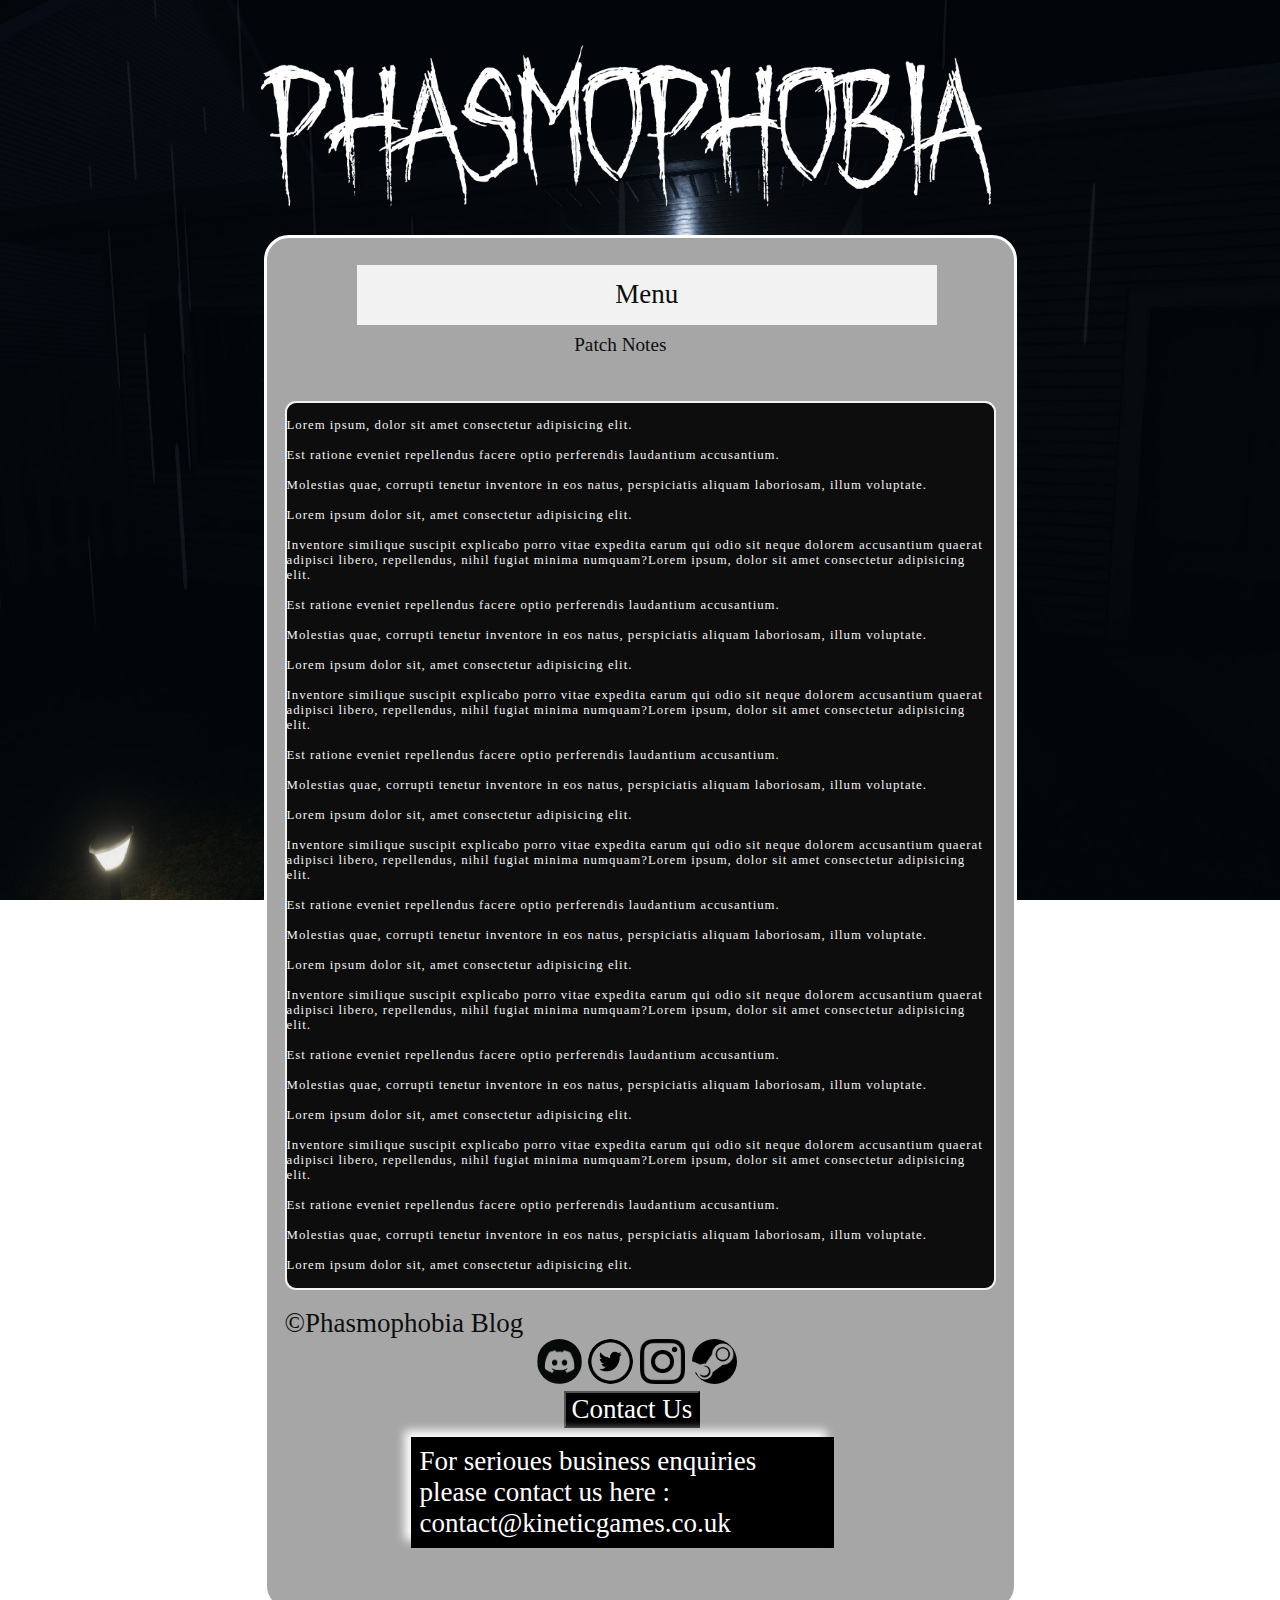
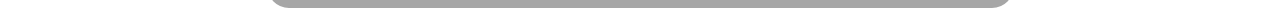
<file: index.html>
<!DOCTYPE html>
<html lang="en">
<head>
    <meta charset="UTF-8">
    <meta name="viewport" content="width=device-width, initial-scale=1, maximum-scale=1.0, user-scalable=no">
    <link rel="stylesheet" href="style.css">
    <link rel="shortcut icon" href="img/MiniLogo.png"/>
    <title>Phasmophobia Blog</title>
</head>
<body>


<div class="page">
  <img class="logo" src="img/Title.png" width="60%" alt="style">
  <div class="middle">
    <div class="space">
    </div>
    <div class="column">
      <div class="Header">
        <div class="dropdown">
          <button onclick="myFunction()" class="dropbtn">Menu
          </button>
          <div id="myDropdown" class="dropdown-content">
            <a href="index.html">Patch Notes</a>
            <a href="aboutus.html">About Us</a>
            <a href="https://phasmophobia.fandom.com/wiki/Main_Page" target="_blank">Phasmophobia Wiki</a>
            <a href="Forum.html">Forums</a>
          </div>
        </div>
      </div>
      <div class="main">
        <div class="title">
          Patch Notes
        </div>
      <article> 
        <br>
        Lorem ipsum, dolor sit amet consectetur adipisicing elit. <br><br>
        Est ratione eveniet repellendus facere optio perferendis laudantium accusantium.<br><br>
        Molestias quae, corrupti tenetur inventore in eos natus, perspiciatis aliquam laboriosam, illum voluptate.<br><br>
        Lorem ipsum dolor sit, amet consectetur adipisicing elit. <br> <br>
        Inventore similique suscipit explicabo porro vitae expedita earum qui odio sit neque dolorem accusantium quaerat adipisci libero, repellendus, nihil fugiat minima numquam?Lorem ipsum, dolor sit amet consectetur adipisicing elit. <br><br>
        Est ratione eveniet repellendus facere optio perferendis laudantium accusantium.<br><br>
        Molestias quae, corrupti tenetur inventore in eos natus, perspiciatis aliquam laboriosam, illum voluptate.<br><br>
        Lorem ipsum dolor sit, amet consectetur adipisicing elit. <br><br>
        Inventore similique suscipit explicabo porro vitae expedita earum qui odio sit neque dolorem accusantium quaerat adipisci libero, repellendus, nihil fugiat minima numquam?Lorem ipsum, dolor sit amet consectetur adipisicing elit. <br><br>
        Est ratione eveniet repellendus facere optio perferendis laudantium accusantium.<br><br>
        Molestias quae, corrupti tenetur inventore in eos natus, perspiciatis aliquam laboriosam, illum voluptate.<br> <br>
        Lorem ipsum dolor sit, amet consectetur adipisicing elit. <br><br>
        Inventore similique suscipit explicabo porro vitae expedita earum qui odio sit neque dolorem accusantium quaerat adipisci libero, repellendus, nihil fugiat minima numquam?Lorem ipsum, dolor sit amet consectetur adipisicing elit. <br><br>
        Est ratione eveniet repellendus facere optio perferendis laudantium accusantium.<br> <br>
        Molestias quae, corrupti tenetur inventore in eos natus, perspiciatis aliquam laboriosam, illum voluptate.<br> <br>
        Lorem ipsum dolor sit, amet consectetur adipisicing elit. <br><br>
        Inventore similique suscipit explicabo porro vitae expedita earum qui odio sit neque dolorem accusantium quaerat adipisci libero, repellendus, nihil fugiat minima numquam?Lorem ipsum, dolor sit amet consectetur adipisicing elit. <br><br>
        Est ratione eveniet repellendus facere optio perferendis laudantium accusantium.<br><br>
        Molestias quae, corrupti tenetur inventore in eos natus, perspiciatis aliquam laboriosam, illum voluptate.<br> <br>
        Lorem ipsum dolor sit, amet consectetur adipisicing elit. <br><br>
        Inventore similique suscipit explicabo porro vitae expedita earum qui odio sit neque dolorem accusantium quaerat adipisci libero, repellendus, nihil fugiat minima numquam?Lorem ipsum, dolor sit amet consectetur adipisicing elit. <br><br>
        Est ratione eveniet repellendus facere optio perferendis laudantium accusantium.<br><br>
        Molestias quae, corrupti tenetur inventore in eos natus, perspiciatis aliquam laboriosam, illum voluptate.<br><br>
        Lorem ipsum dolor sit, amet consectetur adipisicing elit. <br><br>

      </article>
      </div>
      <div class="footer">
        <div class="text">
          ©Phasmophobia Blog
        </div>
        <div class="logos">  
          <a href="https://discord.com/invite/Phasmophobia" target="_blank"> <img class="discord" src="img/Discord.png" alt=""></a>
          <a href="https://twitter.com/kineticgame" target="_blank"><img class="twitter"src="img/Twitter.png" alt=""></a> 
          <a href="https://www.instagram.com/phasmophobia_official/" target="_blank"> <img class="instagram" src="img/Instagram.png" alt=""></a> 
          <a href="https://store.steampowered.com/app/739630/Phasmophobia/" target="_blank"> <img class="steam"src="img/Steam.png" alt=""></a>
        </div>

        <button id='contact' class ="contact"> Contact Us</button> 
        <div id = 'patrat' class="patrat">
          For serioues business enquiries please contact us here : contact@kineticgames.co.uk
        </div>


      </div>
      </div>
        <div class="space2">
      </div>
    </div>
</div>

</body>


<script>
    function myFunction() {
    document.getElementById("myDropdown").classList.toggle("show");
  }
  // Menyn stänger när man trycker någonannanstans
  window.onclick = function(event) {
    if (!event.target.matches('.dropbtn')) {
      var dropdowns = document.getElementsByClassName("dropdown-content");
      var i;
      for (i = 0; i < dropdowns.length; i++) {
        var openDropdown = dropdowns[i];
        if (openDropdown.classList.contains('show')) {
          openDropdown.classList.remove('show');
        }
      }
    }
  }
</script>


<script src="https://ajax.googleapis.com/ajax/libs/jquery/3.6.4/jquery.min.js"></script>
<script> 
$(document).ready(function(){
  $('#contact').click(function(){ //Väljer vilken button man ska klicka på
    $('#patrat').animate({ // I vilken div animationen ska ske
      height: 'toggle'
    },'fast');
  });
});      
</script>
</file>
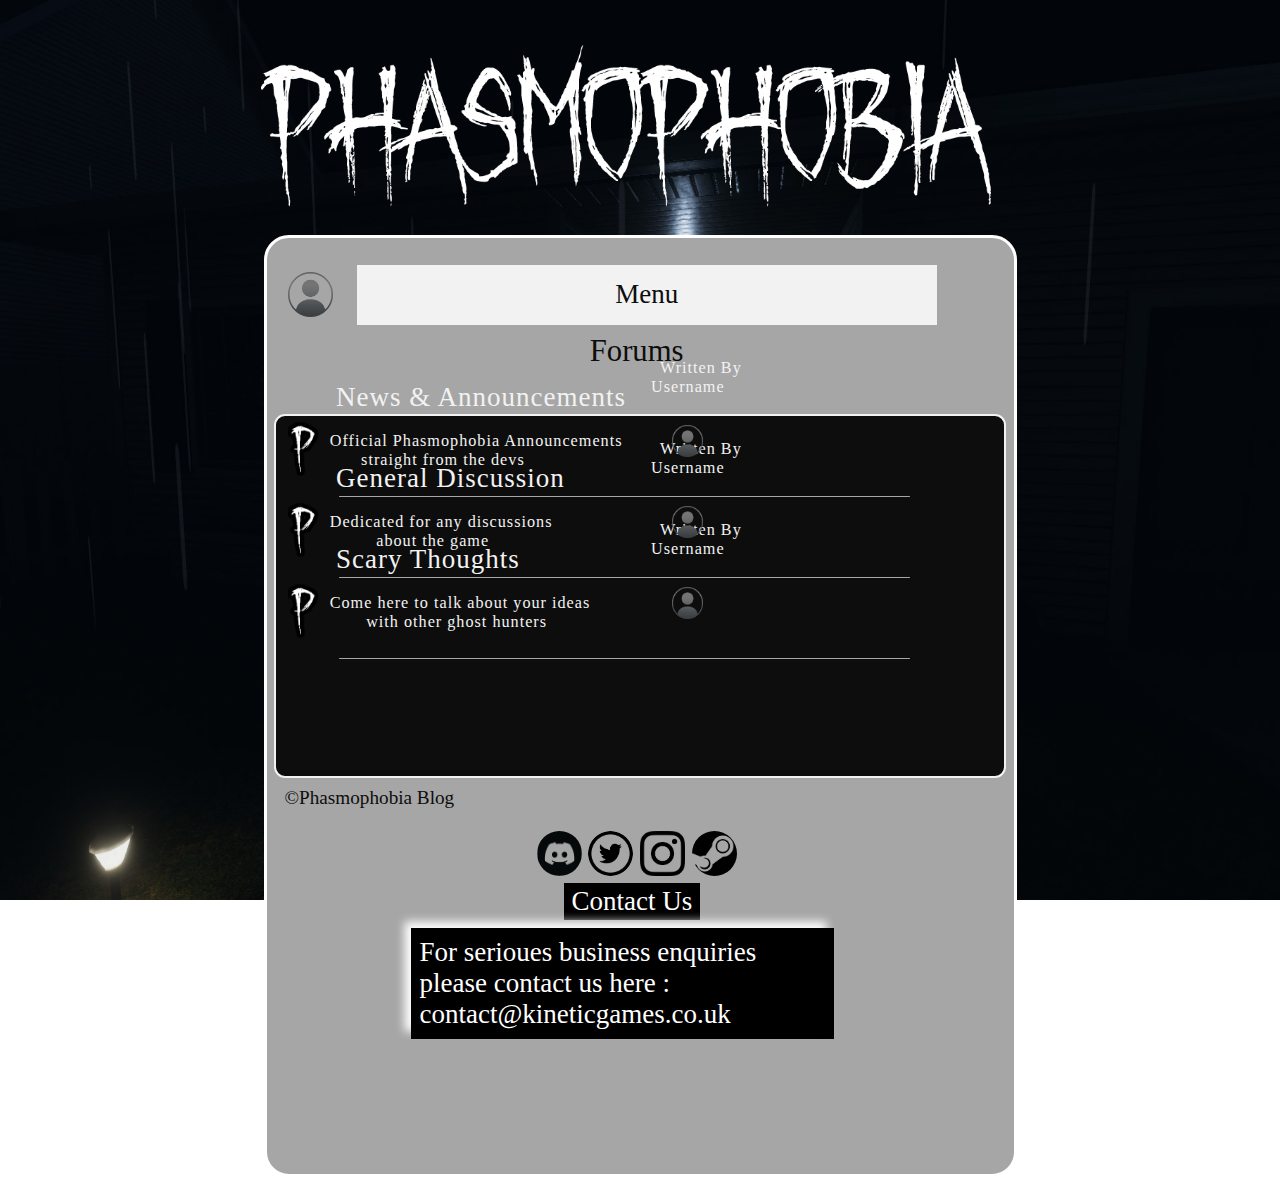
<file: Forum.html>
<!DOCTYPE html>
<html lang="en">
<head>
    <meta charset="UTF-8">
    <meta name="viewport" content="width=device-width, initial-scale=1, maximum-scale=1.0, user-scalable=no">
    <link rel="stylesheet" href="Forum.css">
    <link rel="shortcut icon" href="img/MiniLogo.png"/>
    <title>Phasmophobia Blog</title>
</head>
<body>


<div class="page">
  <img class="logo" src="img/Title.png" width="60%" alt="style">
  <div class="middle">
    <div class="space">
    </div>
    <div class="column">
      <div class="Header">
       <button id="myBtn"><img class="profile"src="img/Profile.png"></button>

        <!-- The Modal -->
        <div id="myModal" class="modal">
        
          <!-- Modal content -->
          <div class="modal-content">
            <span class="close">&times;</span>
            <div class="login">
              <form action="action_page.php">
                <div class="container">
                  <h1>Register</h1>  <!-- Login Modal-->
                  <p class="modaltitle">Please fill in this form to create an account.</p>
                  <hr>
              
                  <label for="email"><b>Email</b></label>
                  <input type="text" placeholder="Enter Email" name="email" id="email" required>
              
                  <label for="psw"><b>Password</b></label>
                  <input type="password" placeholder="Enter Password" name="psw" id="psw" required>
              
                  <label for="pswrepeat"><b>Repeat Password</b></label>
                  <input type="password" placeholder="Repeat Password" name="pswrepeat" id="pswrepeat" required>

                  <label for="phone number"><b>Phone Number</b></label>
                  <input type="text" class="textfield" placeholder ="Enter Phone Number" value="" id="phonenumber" name="extra7" onkeypress="return isNumber(event)" required />
                  <hr>
              
                  <p class="modalfooter">By creating an account you agree to our <a href="#">Terms & Privacy</a>.</p>
                  
                  <button type="submit"  class="registerbtn">Register</button>
                
                </div>
              
                <div class="container-signin">
                  <p class="ceva">Already have an account? <a href="#">Sign in</a>.</p>
                </div>
              </form>
            </div>
          </div>
        
        </div>

                          <!-- Dropdown menu -->
        <div class="dropdown">
          <button onclick="myFunction()" class="dropbtn">Menu </button>
          <div id="myDropdown" class="dropdown-content">
            <a href="index.html">Patch Notes</a>
            <a href="aboutus.html">About Us</a>
            <a href="https://phasmophobia.fandom.com/wiki/Main_Page" target="_blank">Phasmophobia Wiki</a>
            <a href="Forum.html">Forums</a>
          </div>
          
        </div>
      </div>
      <div class="main">
        <div class="title">
          Forums
        </div>

        <article>     <!--Article-->
          <div class="forumrow">
            <img class = "rowicon"src="img/MiniLogo.png" alt="">
            <div class="rowtitle">  
                News & Announcements
                <div class="forumprofilename">
                  Written By <br> Username
              </div>
            </div>
            <div class="minititle">
              Official Phasmophobia Announcements <br> &nbsp;&nbsp;&nbsp;&nbsp;&nbsp;&nbsp;&nbsp;&nbsp;straight from the devs
                  <div class="forumprofilepcdiv">
                    <img class="forumprofilepc"src="img/Profile.png" alt="">
                  </div>
            </div>
          </div>  
          <div class="forumspace">
          </div>

          <div class="forumrow">
            <img class = "rowicon"src="img/MiniLogo.png" alt="">
            <div class="rowtitle">  
                General Discussion
                <div class="forumprofilename">
                  Written By <br> Username
              </div>
            </div>
            <div class="minititle">
              Dedicated for any discussions<br> &nbsp;&nbsp;&nbsp;&nbsp;&nbsp;&nbsp;&nbsp;&nbsp;&nbsp;&nbsp;&nbsp;about the game
                  <div class="forumprofilepcdiv">
                    <img class="forumprofilepc"src="img/Profile.png" alt="">
                  </div>
            </div>
          </div>  
          <div class="forumspace">

          </div>

          <div class="forumrow">
            <img class = "rowicon"src="img/MiniLogo.png" alt="">
            <div class="rowtitle">  
                Scary Thoughts
                <div class="forumprofilename">
                  Written By <br> Username
              </div>
            </div>
            <div class="minititle">
              Come here to talk about your ideas<br> &nbsp;&nbsp;&nbsp;&nbsp;&nbsp;&nbsp;&nbsp;&nbsp; with other ghost hunters
                  <div class="forumprofilepcdiv">
                    <img class="forumprofilepc"src="img/Profile.png" alt="">
                  </div>
            </div>
          </div>  
          <div class="forumspace">

          </div>
        </article>

      </div>  
   
        <div class="text">
            ©Phasmophobia Blog
        </div>
        <div class="logos">  
          <a href="https://discord.com/invite/Phasmophobia" target="_blank"> <img class="discord" src="img/Discord.png" alt=""></a>
          <a href="https://twitter.com/kineticgame" target="_blank"><img class="twitter"src="img/Twitter.png" alt=""></a> 
          <a href="https://www.instagram.com/phasmophobia_official/" target="_blank"> <img class="instagram" src="img/Instagram.png" alt=""></a> 
          <a href="https://store.steampowered.com/app/739630/Phasmophobia/" target="_blank"> <img class="steam"src="img/Steam.png" alt=""></a>
        </div>
      
        <button id='contact' class ="contact"> Contact Us</button> 
        <div id = 'patrat' class="patrat">
          For serioues business enquiries please contact us here : contact@kineticgames.co.uk
        </div>

      </div>
        <div class="space2">
      </div>
    </div>
</div>

</body>


<script>      
    function myFunction() {     // Dropdown menu
    document.getElementById("myDropdown").classList.toggle("show");
  }
  // Menyn stänger när man trycker någonannanstans
  window.onclick = function(event) {
    if (!event.target.matches('.dropbtn')) {
      var dropdowns = document.getElementsByClassName("dropdown-content");
      var i;
      for (i = 0; i < dropdowns.length; i++) {
        var openDropdown = dropdowns[i];
        if (openDropdown.classList.contains('show')) {
          openDropdown.classList.remove('show');
        }
      }
    }
  }
</script>

<script>             //Modal
// Get the modal
var modal = document.getElementById("myModal");

// Get the button that opens the modal
var btn = document.getElementById("myBtn");

// Get the <span> element that closes the modal
var span = document.getElementsByClassName("close")[0];

// When the user clicks on the button, open the modal
btn.onclick = function() {
  modal.style.display = "block";
}

// When the user clicks on <span> (x), close the modal
span.onclick = function() {
  modal.style.display = "none";
}

// When the user clicks anywhere outside of the modal, close it
window.onclick = function(event) {
  if (event.target == modal) {
    modal.style.display = "none";
  }
}
var popupModal = document.getElementById(element.dataset.popupTrigger);
var popupModalclose = document
          .getElementById(element.dataset.popupTrigger)

</script>

<script>
  function isNumber(evt) {
    evt = (evt) ? evt : window.event;
    var charCode = (evt.which) ? evt.which : evt.keyCode;
    if (charCode > 31 && (charCode < 48 || charCode > 57)) {
        return false;
    }
    return true;
}
</script>


<script>



document.getElementById("email").addEventListener("mouseover", mouseOver);
document.getElementById("email").addEventListener("mouseout", mouseOut);

function mouseOver() {
  document.getElementById("email").style.backgroundColor = "black";
  document.getElementById("email").style.transition = "all 0.8s";
  document.getElementById("email").style.color = "white";
}

function mouseOut() {
  document.getElementById("email").style.backgroundColor = "white";
  document.getElementById("email").style.color = "black";
}

</script>

<script>


document.getElementById("psw").addEventListener("mouseover", mouseOver);
document.getElementById("psw").addEventListener("mouseout", mouseOut);

function mouseOver() {
  document.getElementById("psw").style.backgroundColor = "black";
  document.getElementById("psw").style.transition = "all 0.8s";
  document.getElementById("psw").style.color = "white";
}

function mouseOut() {
  document.getElementById("psw").style.backgroundColor = "white";
  document.getElementById("psw").style.color = "black";
}
</script>

<script>
  
document.getElementById("pswrepeat").addEventListener("mouseover", mouseOver);
document.getElementById("pswrepeat").addEventListener("mouseout", mouseOut);

function mouseOver() {
  document.getElementById("pswrepeat").style.backgroundColor = "black";
  document.getElementById("pswrepeat").style.transition = "all 0.8s";
  document.getElementById("pswrepeat").style.color = "white";
}

function mouseOut() {
  document.getElementById("pswrepeat").style.backgroundColor = "white";
  document.getElementById("pswrepeat").style.color = "black";
}

</script>

<script>
  
document.getElementById("phonenumber").addEventListener("mouseover", mouseOver);
document.getElementById("phonenumber").addEventListener("mouseout", mouseOut);

function mouseOver() {
  document.getElementById("phonenumber").style.backgroundColor = "black";
  document.getElementById("phonenumber").style.transition = "all 0.8s";
  document.getElementById("phonenumber").style.color = "white";
}

function mouseOut() {
  document.getElementById("phonenumber").style.backgroundColor = "white";
  document.getElementById("phonenumber").style.color = "black";
}

</script>

<script src="https://ajax.googleapis.com/ajax/libs/jquery/3.6.4/jquery.min.js"></script>
<script> 
$(document).ready(function(){
  $('#contact').click(function(){
    $('#patrat').animate({
      height: 'toggle'
    },'fast');
  });
});      
</script>
</file>
<file: style.css>
*{
  font-family: October Crow;
  font-size: 3vh;
}

.logo{
  position: relative;
  margin-left: 21.5%;
  z-index: 0;
  display: block;
  margin: 20px auto 20px;
  border: 0;
}

a{
  font-size: 20px;
  font-stretch: 20px;
}
body {
  background-image: url('img/Background.jpg');
  background-position: top center;
  background-repeat: no-repeat;
  background-attachment: fixed;
  background-size: auto;
  background-size:100% 100%;
}

.patrat{
  width: 45vh;
  padding: 1vh 1vh 1vh 1vh;
  margin-left: -4vh;
  background-color: black;
  color: white;
  margin-top: 1vh;
  position: absolute;
  box-shadow: -0.75vh -0.75vh 1vh white;
}

.contact{
  margin-left: 13vh;
  background-color: black;
  color: white;
  cursor: pointer;
}



.page{
  margin: 0;
  padding: 0;
  border: 0;
  font-size: 100%;
  vertical-align: baseline;
}

.column{
  position: static;
  width: 43vh;
  color: #f2f2f2;
  padding: 20vh;  
  background-color: #a6a6a6;
  border: white;
  border-style: solid;
  border-radius: 25px;
}

.footer{
padding: 0;
}

.discord{
  border-radius: 5vh;
  width: 5vh;
  height: 5vh;
}

.twitter{
  border-radius: 5vh;
  width: 5vh;
  height: 5vh;
}

.instagram{
  width: 5vh;
  height: 5vh;
}

.steam{
  border-radius: 5vh;
  width: 5vh;
  height: 5vh;
}

.logos{
  margin-top: 15vh;
  margin-left: 10vh;
}

.title{
  margin-left: 33%;
  display: block;
  position: relative;
  color: #0d0d0d;
  font-size: 1.5vw;
  margin-top: 1vh;
}

article{
  padding: 0vh 71vh 0 -15vh;
  border-bottom: none;
  background: #0d0d0d;
  border-radius: 11px;
  border: 2px solid #f2f2f2;
  word-wrap: break-word;
  background-color: #0d0d0d;
  margin : 5vh -18vh 2vh -18vh;
  font-size: 1vw;
  color: #f2f2f2;
  text-indent: 1vh;
  letter-spacing: 1px;
  font-family: 'Times New Roman', Times, serif;
}

.text{
  color: #0d0d0d;
  margin-bottom: -15vh;
  margin-left: -18vh;
  font-size: 2,5vw;
  padding: 0;
  border: 0;
  vertical-align: baseline;
}

.middle{
  display: flex;
  justify-content: space-evenly;
}
.space{
  padding: 0.0001px;
  background-color: transparent;
}
.space2{
  padding: 0.0001px;
  background-color: transparent;
}
.dropbtn {
  position: static;
  border-radius: 0px;
  background-color: #f2f2f2;
  color: #0d0d0d;
  padding: 1.6vh;
  font-size: 1.6vh;
  border: none;
  cursor: pointer; 
  z-index: 1;
  width: 100%;
  top: 2vh;
  align-items: center;
  text-align: center;
  margin: 0;
  border: 0;
  font-size: 100%;
  display: inline-block;
} 
.dropbtn:hover, .dropbtn:focus {
  background-color: #ddd;
  display: static;
}

/* Div container - till att byta positionen till menyn */
.dropdown {
  position: static;
  display: block;
  z-index: 1;
  margin-top: -17vh;
  margin-left: -10vh;
  align-items: center;
  min-width: 30vh;
  max-width: 75vh;
  text-align: center;
  width: 150%;
}
.dropdown-content {
  display: none;
  position: static;
  background-color: #f2f2f2;
  box-shadow: 0px 10px 16px 0px rgba(0,0,0,0.2);
}
  
/* Länkarna i dropdown */
.dropdown-content a {
  position: static;
  color: #0d0d0d;
  padding: 1.5vh 4.1vh ;
  text-decoration: none;
  display: block;
  z-index: 1;
  background-color: #f2f2f2;
  border: none;
  width: 87.3%;
  display: inline-block;
  align-items: center;
  text-align:center;
}
.dropdown-content a:hover {background-color: #ddd ;}
  
/* Visar dropdown menyn */
.show {display:block;}

@media screen and (min-width: 4.1vh) {
  .column {
    max-width: 68.5711428571rem;
    overflow: hidden;
  }
}
@font-face {
  font-family: October Crow;
  src: url(October-Crow.ttf);
}
@media screen and (min-width: 30vh){
img.logo {
    display: block;
    margin: 5vh auto 1vh;
    position: relative;
    z-index: 1;
  }
}

@media screen and (min-width: 600px){
.site-content {
    float: left;
    width: 71.504166667%;
 }
}

@media screen and (max-width: 992px) {
  .title {
    font-size: 5vw;
  }
}

@media screen and (max-width: 992px) {
  .text {
    font-size:3.5vw
  }
}

/* On screens that are 600px or less, set the background color to olive */
@media screen and (max-width: 600px) {
  .text {
    font-size: 4.5vw;
  }
}



@media screen and (max-width: 992px) {
  article {
    font-size: 4vw;
  }
}


@media screen and (max-width: 625px ) {
  .logos {
    margin-top: 15vh;
    margin-left: 5vh;
    width : 25vh;
  }
}


@media screen and (max-width: 824px ){
  .dropdown-content a {
    width: 72.7%;
  }
}


@media screen and (max-width: 824px ){
  .patrat {
    width: 40vh;
    margin-left: -15vh;
  }
}
@media screen and (max-width: 412px ){
  .patrat {
    width: 35vh;
    margin-left: -17vh;
  }
}


@media screen and (max-width: 824px ){
  .contact {
    margin-left: 0vh;
    height: 7vh;
  }
}

@media screen and (max-width: 412px ){
  .contact {
    margin-left: -4vh;
  }
}



@media screen and (max-width: 414px ){
  .logos {
    margin-left: -2vh;
  }
}





@media screen and (max-width: 650px ){
  .column {
    height: 325vh;
  }
}
</file>
<file: Forum.css>
*{
  font-family: October Crow;
  font-size: 3vh;
}
/* Full-width input fields */
input[type=text], input[type=password], input [type = text]:focus {
  width: 63vh;
  padding: 15px;
  margin: 5px 0 22px 0;
  display: inline-block;
  border: none;
  background: #f1f1f1;
  margin-left: -4vh;
}

input[type=text]:focus, input[type=password]:focus, input [type = text]:focus{
  background-color: #ddd;
  outline: none;
}

.patrat{
  width: 45vh;
  padding: 1vh 1vh 1vh 1vh;
  margin-left: -4vh;
  background-color: black;
  color: white;
  margin-top: 5vh;
  position: absolute;
  box-shadow: -0.75vh -0.75vh 1vh white;
}

.contact{
  margin-left: 13vh;
  background-color: black;
  color: white;
  cursor: pointer;
}
.email{
  position: flex;
}

.container{
  margin-left: 0vh;
}

.container-signin{
  margin-left: 10vh;
  margin-top: 9.3vh;
}
/* Overwrite default styles of hr */
hr {
  border: 1px solid #f1f1f1;
  margin-bottom: 25px;
  width: 50vh;
  margin-left: 5%;
}
/* Set a style for the submit/register button */
.registerbtn {
  position: fixed;
  background-color: black;
  color: white;
  padding: 16px 20px;
  margin: 8px 0;
  cursor: pointer;
  border: white solid 1px;
  margin-top: -1.5vh;
  margin-left: 8vh;
  border-radius: 1vh;
  width: 40vh;
}

.registerbtn:hover {
  background-color: #0d0d0d;
}

/* Add a blue text color to links */
a {
  color: dodgerblue;
}

.logo{
  position: relative;
  margin-left: 21.5%;
  z-index: 0;
  display: block;
  margin: 20px auto 20px;
  border: 0;
} 
.forumspace{
   margin-top: 0vh;
  padding: 0.1vh 0vh 0vh 0vh;
  background-color: #a6a6a6;
  width: 63.5vh;
  margin-left: 7vh;
  border-radius: 10vh;
}

.register{
  margin-left: 20vh;
  border-color: none;
  background-color: white;
}
input{
  background-color: white;
  color: white;
}

button{
  position: absolute;
  z-index: 0;
  background-color: transparent;
  border-color: transparent;
}
.login{
  margin-top: -35vh;
  margin-left: 5vh
}
h1{
  margin-left: 23vh;
}

form{
  margin-left: -68.5vh;
}

.modaltitle{
  margin-left: 1vh;
}

.modalfooter{
  font-size: 2.5vh;
  margin-left: 1vh;
}


.modal {
  display: none; /* Hidden by default */
  position: fixed; /* Stay in place */
  z-index: 1; /* Sit on top */
  left: 0;
  top: -20vh;
  width: 100%; /* Full width */
  height: 200vh; /* Full height */
  overflow: auto;
  background-color: rgb(0,0,0); /* Fallback color */
  background-color: rgba(0,0,0,0.4); /* Black w/ opacity */
  animation: scaleup 0.2s ease-in;
  max-height: 200vh;
}

/* Modal Content/Box */
.modal-content {
  background-color: #0d0d0d;
  margin: 15% auto; /* 15% from the top and centered */
  border: 1px solid #a6a6a6;
  padding-top: 35vh;
  padding-bottom: 35vh;
  padding-left: 0vh;
  padding-right: 0vh;
  border-radius: 1vh;
  display: flex;
  height: 19vh;
  min-width: 40vh;
  margin-top: 30vh;
}

/* The Close Button */
.close {
  color: #a6a6a6;
  margin-top: -35vh;
  height: 1.5vh;
  margin-left: 68.5vh;
}
.close:hover,
.close:focus {
  color: white;
  text-decoration: none;
  cursor: pointer;
}
.rowprofile{
  margin-top: -5vh;
  width: 6vh;
  height: 6vh;
}
.forumprofilename{
  margin-top: -6vh;
  margin-left: 36vh;
  font-family: 'Times New Roman', Times, serif;
  font-size: 1.8vh;
}
.forumprofilepc{
  position: absolute;
  margin-left: 38vh;
  margin-top: -5vh;
  width: 3.5vh;
  height: 3.5vh;
}
.minititle{
  margin-left: 5vh;
  margin-top: -2vh;
  color: #f2f2f2;
  font-size: 1.8vh;
  font-family: 'Times New Roman', Times, serif;
}
.profile{
  position: absolute;
  margin-top: 0.5vh;
  margin-left: -18.5vh;
  width: 5vh;
  height: 5vh;
  cursor: pointer;
}
.rowtitle{
  margin-top: -5vh;
  margin-left: 5.7vh;
  font-size: 3vh;
  color: #f2f2f2;
  font-family: 'Times New Roman', Times, serif;
}
.forumrow{
  display: grid;
  grid-template-rows: 25% 25% 25%;
  margin-top: -1.3vh;
  background-color:transparent;
  padding: -5vh 0vh -5vh 0vh;
}
.rowicon{
  margin-top: 2vh;
  width: 6vh;
  height: 6vh;
}
.discord{
  border-radius: 5vh;
  width: 5vh;
  height: 5vh;
}
.twitter{
  border-radius: 5vh;
  width: 5vh;
  height: 5vh;
}
.instagram{
  width: 5vh;
  height: 5vh;
}
.steam{
  border-radius: 5vh;
  width: 5vh;
  height: 5vh;
}
.logos{
  margin-top: 2.5vh;
  margin-left: 10vh;
}  
a{
  font-size: 20px;
  font-stretch: 20px;
}
body {
  background-image: url('img/Background.jpg');
  background-position: top center;
  background-repeat: no-repeat;
  background-attachment: fixed;
  background-size: auto;
  background-size:100% 100%;
}
article{
  justify-content: start;
  position: flex;
  border: 1px solid rgba( var(--theme-text_light), 0.1 );
  border-width: 0 0 1px 0;
  padding: 0vh 71vh 0vh -15vh;
  background-color: #0d0d0d;
  border: 2px solid #f2f2f2;
  border-radius: 25px;
  display: block;
  height: 40vh;
}
.page{
  margin: 0;
  padding: 0;
  border: 0;
  font-size: 100%;
  vertical-align: baseline;
} 
.text{
  color: #0d0d0d;
  margin-top: 1vh;
  margin-left: -18vh;
  font-size: 1.5vw;
  padding: 0;
  border: 0;
  vertical-align: baseline;
}
.column{
  position: static;
  width: 43vh;
  color: #f2f2f2;
  padding: 20vh;  
  background-color: #a6a6a6;
  border: white;
  border-style: solid;
  border-radius: 25px;
  height: 64vh;
}  
.title{
  margin-left: 37%;
  display: block;
  position: relative;
  color: #0d0d0d;
  font-size: 2.4vw;
  margin-top: 1vh;
}  
article{
  padding: 0vh 71vh 0 -15vh;
  border-bottom: none;
  background: #0d0d0d;
  border-radius: 11px;
  border: 2px solid #f2f2f2;
  word-wrap: break-word;
  background-color: #0d0d0d;
  margin : 5vh -19.2vh 0vh -19.2vh;
  font-size: 20px;
  color: #f2f2f2;
  text-indent: 1vh;
  letter-spacing: 1px;
  font-family: 'Times New Roman', Times, serif;
  display: block;
} 
.middle{
  display: flex;
  justify-content: space-evenly;
}
.space{
  padding: 0.0001px;
  background-color: transparent;
}
.space2{
  padding: 0.0001px;
  background-color: transparent;
}
.dropbtn {
  position: static;
  border-radius: 0px;
  background-color: #f2f2f2;
  color: #0d0d0d;
  padding: 1.6vh;
  font-size: 10vh;
  border: none;
  cursor: pointer; 
  z-index: 1;
  width: 100%;
  top: 2vh;
  align-items: center;
  text-align: center;
  margin: 0;
  border: 0;
  font-size: 100%;
  display: inline-block;
} 
.dropbtn:hover, .dropbtn:focus {
  background-color: #ddd;
  display: static;
}
  
  /* Div container - till att byta positionen till menyn */
.dropdown {
  position: static;
  display: block;
  z-index: 1;
  margin-top: -17vh;
  margin-left: -10vh;
  align-items: center;
  min-width: 30vh;
  max-width: 75vh;
  text-align: center;
  width: 150%;
  
}
.dropdown-content {
  display: none;
  position: static;
  box-shadow: 0px 10px 16px 0px rgba(0,0,0,0.2);
}
    
  /* Länkarna i dropdown */
.dropdown-content a {
  position: static;
  color: #0d0d0d;
  padding: 1.5vh 4.1vh ;
  text-decoration: none;
  display: block;
  z-index: 1;
  background-color: #f2f2f2;
  border: none;
  width: 87.3%;
  display: inline-block;
  align-items: center;
  text-align:center;
}
.dropdown-content a:hover {background-color: #ddd ;}
    
  /* Visar dropdown menyn */
.show {display:block;}
  






@media screen and (min-width: 4.1vh) {
  .column {
    max-width: 68.5711428571rem;
    overflow: hidden;
  }
}
@font-face {
  font-family: October Crow;
  src: url(October-Crow.ttf);
}
@media screen and (min-width: 30vh){
img.logo {
    display: block;
    margin: 5vh auto 1vh;
    position: relative;
    z-index: 1;
  }
} 
@media screen and (min-width: 600px){
.site-content {
    float: left;
    width: 71.504166667%;
  }
}
@media (min-width: 980px) {
  .forumsrows {
      display: flex;
      align-items: center;
      width: auto;
    }
  }
@media (min-width: 35vh) {
  .modal-content {
    display: flex;
    max-width: 70vh;
  }
}
@media screen and (max-width: 992px) {
  .title {
    font-size: 5vw;
  }
}
@media screen and (max-width: 992px) {
  .text {
    font-size:3.5vw
  }
}
@media screen and (max-width: 600px) {
  .text {
    font-size: 4.5vw;
  }
}
@media screen and (max-width: 824px ){
  .dropdown-content a {
    width: 72.7%;
  }
}
@media screen and ( max-width: 650px ){
  .rowtitle{
    font-size: 4.5vw;
  }
}
@media screen and (max-width: 650px) {
  .minititle{
    font-size: 2.6vw;
    margin-left: 8vh;
  }
}

@media screen and ( max-width: 414px ){
  .rowtitle{
    margin-top: -1vh;
    font-size: 4.5vw;
  }
}
@media screen and (max-width: 414px) {
  .minititle{
    font-size: 2.6vw;
    margin-left: 8vh;
    margin-top: -1vh;
  }
}




@media screen and ( max-width: 820px ){
  .rowtitle{
    margin-top: -1vh;
    font-size: 4.5vw;
  }
}
@media screen and (max-width: 820px) {
  .minititle{
    font-size: 2.6vw;
    margin-left: 8vh;
    margin-top: -1vh;
  }
}
@media screen and (max-width: 820px) {
  .forumprofilepc{
    margin-left: 45vh;
  }
}
@media screen and (max-width: 820px) {
  .forumprofilename{
    margin-left: 46vh;
  }
}
@media screen and (max-width: 590px) {
  .forumprofilename {
    margin-left: 40vh;
    font-size: 2.4vw;
  }
}
@media screen and (max-width: 590px) {
  .forumprofilepc {
    margin-left: 40vh;
  }
}

@media screen and (max-width: 530px) {
  .forumprofilename {
    margin-left: 38vh;
    font-size: 2.4vw;
  }
}
@media screen and (max-width: 530px) {
  .forumprofilepc {
    margin-left: 38vh;
  }
}
@media screen and (max-width: 480px) {
  .forumprofilename {
    margin-left: 30vh;
    font-size: 2.4vw;
  }
}
@media screen and (max-width: 480px) {
  .forumprofilepc {
    margin-left: 30vh;
  }
}

@media screen and (max-width: 460px) {
  .forumprofilename {
    margin-left: 30vh;
    font-size: 2.4vw;
  }
}
@media screen and (max-width: 460px) {
  .forumprofilepc {
    margin-left: 30vh;
  }
}
@media screen and (max-width: 414px) {
  .forumprofilepc{
    margin-left: 25vh;
  }
}
@media screen and (max-width: 410px) {
  .forumprofilepc{
    margin-left: 30vh;
  }
}
@media screen and (max-width: 375px) {
  .forumprofilepc{
    margin-left: 28.5vh;
  }
}


@media screen and (max-width: 414px) {
  .forumprofilename {
    margin-left: 28vh;
    font-size: 2.4vw;
  }
}
@media screen and (max-width: 412px) {
  .forumprofilename{
    margin-left: 27vh;
  }
}
@media screen and (max-width: 410px) {
  .forumprofilename{
    margin-left: 32vh;
  }
}



@media screen and (max-width: 375px) {
  .forumprofilename {
    margin-left: 29vh;
    font-size: 2.4vw;
  }
}

@media screen and ( max-width: 412px ){
  .rowtitle{
    margin-top: -1vh;
    font-size: 4.5vw;
  }
}
@media screen and (max-width: 412px) {
  .minititle{
    font-size: 2.6vw;
    margin-left: 8vh;
    margin-top: -1vh;
  }
}






@media screen and (max-width: 625px ) {
  .logos {
    margin-top: -3vh;
    margin-left: 8vh;
    width : 25vh;
  }
}

@media screen and (max-width: 414px) {
  .logos{
    margin-left: 3vh;
  }
}
@media screen and (max-width: 375px) {
  .logos{
    margin-left: 4vh;
  }
}
@media screen and (max-width: 370px) {
  .logos{
    margin-left: 1vh;
  }
}


@media screen and (max-width: 320px ){
  .logos {
    margin-top: -2.5vh;
    margin-left: -3vh;
  }
}



@media screen and (max-width: 650px) {
  .close{
    margin-left: 59vh;
  }
}

@media screen and (max-width: 375px) {
  .close{
    margin-left: 53vh;
  }
}

@media screen and (max-width: 650px) {
  .input[type=text], input[type=password]{
    margin-left: 4vh;
    width: 57vh;
  }
}
@media screen and (max-width: 650px) {
  .input[type=text], input[type=text]{
    margin-left: 4vh;
    width: 57vh;
  }
}

@media screen and (max-width: 414px) {
  .input[type=text], input[type=password]{
    margin-left: 4vh;
    width: 50vh;
  }
}
@media screen and (max-width: 414px) {
  .input[type=text], input[type=text]{
    margin-left: 4vh;
    width: 50vh;
  }
}




@media screen and (max-width: 375px) {
  .input[type=text], input[type=password]{
    margin-left: 10vh;
    width: 49vh;
  }
}
@media screen and (max-width: 375px) {
  .input[type=text], input[type=text]{
    margin-left: 10vh;
    width: 49vh;
  }
}

@media screen and (max-width: 375px) {
  label{
    margin-left: 5vh;
  }
}

@media screen and (max-width: 650px) {
  .modaltitle{
    margin-left: 7.5vh;
  }
}


@media screen and (max-width: 400px) {
  .modaltitle{
    margin-left: 3.3vh;
  }
}


@media screen and (max-width: 375px) {
  .modaltitle{
    margin-left: 10vh;
  }
}


@media screen and (max-width: 650px) {
  b{
    margin-left: 5vh;
  }
}

@media screen and (max-width: 650px) {
  hr{
    margin-left: 10vh;
  }
}

@media screen and (max-width: 375px) {
  hr{
    margin-left: 12vh;
  }
}


@media screen and (max-width: 650px) {
  .modalfooter{
    margin-left: 5vh;
  }
}

@media screen and (max-width: 375px) {
  .modalfooter{
    margin-left: 15vh;
    width: 50vh;
  }
}


@media screen and (max-width: 650px) {
  .registerbtn{
    margin-left: 15vh;
  }
}
@media screen and (max-width: 650px) {
  .modal-content{
    margin-top: 20vh;
    height: 50vh;
  }
}
@media screen and (max-width: 650px) {
  .ceva{
    margin-left: 5vh;
  }
}

@media screen and (max-width: 824px ){
  .patrat {
    width: 40vh;
    margin-left: -15vh;
    margin-top: 10vh;
  }
}




@media screen and (max-width: 320px ){
  .patrat {
    width: 33.5vh;
    margin-left: -17vh;
    margin-top: 10vh;
  }
}



@media screen and (max-width: 824px ){
  .contact {
    margin-left: 0vh;
    height: 7vh;
  }
}




@media screen and (max-width: 820px) {
  article{
    height: 44vh;
  }
}

@media screen and (max-width: 600px ){
  article {
    height: 40vh;
  }
}
@media screen and (max-width: 413px) {
  article{
    height: 30vh;
  }
}
@media screen and (max-width: 410px) {
  article{
    height: 30vh;
  }
}
@media screen and (max-width: 375px) {
  article{
    height: 35vh;
  }
}


@keyframes scaleup {
  0% {
    transform: scale(0.2);
  }
  90% {
    transform: scale(1.2);
  }
  100% {
    transform: scale(1);
  }
}
</file>
